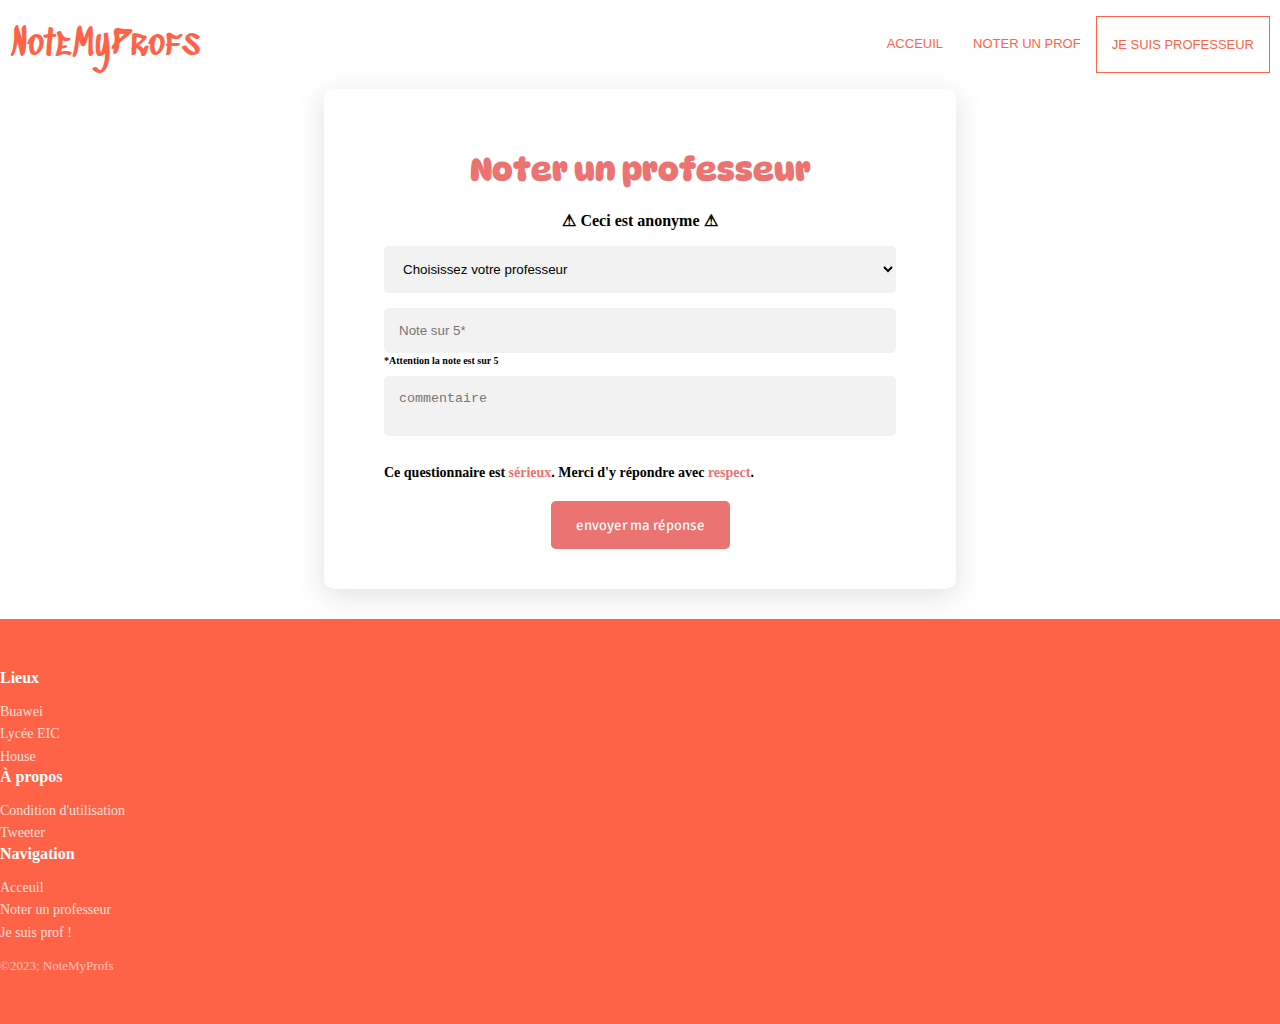
<file: noterunprof.html>
<!DOCTYPE html>
<html lang="en">
    <head>
            <meta charset="UTF-8">
            <meta http-equiv="X-UA-Compatible" content="IE=edge">
            <meta name="viewport" content="width=device-width, initial-scale=1.0">
            <link rel="stylesheet" href="noterunprof.css">

            <title>NoteMyProfs</title>
            <link rel="icon" type="image/png" href="./media/Iconweb.png">
            <link rel="preconnect" href="https://fonts.googleapis.com">
            <link rel="preconnect" href="https://fonts.gstatic.com" crossorigin>
            <link href="https://fonts.googleapis.com/css2?family=Sedgwick+Ave+Display&display=swap" rel="stylesheet">
            <link rel="preconnect" href="https://fonts.googleapis.com">
<link rel="preconnect" href="https://fonts.gstatic.com" crossorigin>
<link href="https://fonts.googleapis.com/css2?family=DynaPuff&display=swap" rel="stylesheet">
<link rel="preconnect" href="https://fonts.googleapis.com">
<link rel="preconnect" href="https://fonts.gstatic.com" crossorigin>
<link href="https://fonts.googleapis.com/css2?family=Signika+Negative:wght@300&display=swap" rel="stylesheet">



    </head>
    <body class="padding" ng-controller="PopupCtrl">
        <nav class="nav-menu d-none d-lg-block">
            <li><div class="logo">NoteMyProfs</div></li>
            <ul>
            <li><a href="connexionprof.html"class="noterunprof">Je suis professeur</a></li>
            <li><a href="noterunprof.html">Noter un prof</a></li>
            <li><a href="index.html">Acceuil</a></li>

            </ul>
        </nav>
  <div id="form">
     
    <h1 class="Louis">Noter un professeur</h1>
  
    <p class="choose-email">&#x26A0; Ceci est anonyme &#x26A0;</p>
    
    <div class="inputs">
      <select id="profList">
        <option disabled selected>Choisissez votre professeur</option>
        <!-- <option>Mme Belkadi (LV1)</option>
        <option>Mr Cauche (Math)</option>
        <option>Mme Sbahi (Français)</option>
        <option>Mme Loddo (LV2)</option>
        <option>Mme Lucas (SVT)</option>
        <option>Mr Cordouan (PackN)</option>
        <option>Mr Massemin (SNT)</option>
        <option>Mr Dewaele (Physique)</option>
        <option>Mme Ben Hafedh (Chimie)</option>
        <option>Mr Patry (EPS)</option>
        <option>Mr Gardin (SNT)</option>
        <option>Mr Kabeya (PackN)</option>
        <option>Mr Segre (PackA)</option>
        <option>Mr Hembert (Histoire / Géo)</option>
        <option>Mr Gaba (SES)</option>
        <option>Mr Quéval (PackA)</option> -->
      </select>
      <input type="number" placeholder="Note sur 5*" max="5" min="1" id="note"><p class="spannumber">*Attention la note est sur 5</p>
      <textarea type="textarea" placeholder="commentaire" id="comment"></textarea>
    </div>
    
    <p class="inscription">Ce questionnaire est <span>sérieux</span>. Merci d'y répondre avec <span>respect</span>.</p>
    <div align="center">
      <button type="button" class="bouttonsend" onclick="noter()">envoyer ma réponse</button>
    </div>
  </div>
</body>
<div class="footer-clean">
  <footer>
      <div class="container">
          <div class="row justify-content-center">
              <div class="col-sm-4 col-md-3 item">
                  <h3>Lieux</h3>
                  <ul>
                      <li><a href="#">Buawei</a></li>
                      <li><a href="#">Lycée EIC</a></li>
                      <li><a href="#">House</a></li>
                  </ul>
              </div>
              <div class="col-sm-4 col-md-3 item">
                  <h3>À propos</h3>
                  <ul>
                      <li><a href="#">Condition d'utilisation</a></li>
                      <li><a href="#">Tweeter</a></li>
                      <li><a href="#"></a></li>
                  </ul>
              </div>
              <div class="col-sm-4 col-md-3 item">
                  <h3>Navigation</h3>
                  <ul>
                      <li><a href="#">Acceuil</a></li>
                      <li><a href="#">Noter un professeur</a></li>
                      <li><a href="#">Je suis prof !</a></li>
                  </ul>
              </div>

                  <p class="copyright">©2023; NoteMyProfs</p>
              </div>
          </div>
      </div>
  </footer>
</div>
    <script src="./profs.js"></script>
    <script src="./noterprof.js"></script>
    </body>
</html>
</file>
<file: noterunprof.css>
body{
    background-color: #ffffff;
}
.nav-menu {
    display: flex;
    justify-content: space-between;
    align-items: center;
    padding-left: 10px;
    padding-right: 10px;
}

.nav-menu, .nav-menu * {
	list-style: none;
}

.nav-menu > ul > li {
	position: relative;
	white-space: nowrap;
	float: right;
}

.mr-auto, .mx-auto {
	margin-right: auto !important;
}

.nav-menu a {
	display: block;
	position: relative;
	color: tomato;
	padding: 20px 15px;
	transition: 0.3s;
	font-size: 13px;
	font-family: "Roboto", sans-serif;
	text-transform: uppercase;
	font-weight: 500;
    text-decoration: none;
}

.nav-menu a:hover, .nav-menu .active > a, .nav-menu li:hover > a {
	background: tomato;
    opacity: 0.7;
	text-decoration: none;
  color: white;
}
.noterunprof{
    border: tomato 1px solid;
}

.logo {
    font-family: 'Sedgwick Ave Display', cursive;
    font-size: 36px;
    color: tomato;
}
body {
    margin: 0;
}

main {
    margin: 0;
    text-align: center;
}

.imghead {
    width: 100%;
    margin-top: 0;
    height: 90vh;
}
.overlay {
    position: absolute;
    top: 50%;
    left: 50%;
    transform: translate(-50%, -50%);
    text-align: center;
}

.overlay h1, .overlay p {
    color: white;
}

.overlay h1 {
    font-size: 70px;
    margin-top: 0px;
}

.overlay p {
    font-size: 24px;
    margin-top: 10px;
}
.overlay h1 span {
    font-family: 'Sedgwick Ave Display', cursive;
}

.overlay p strong {
    font-weight: bold;
    text-decoration: underline;
}

@import url('https://fonts.googleapis.com/css2?family=Roboto&display=swap');

#form {
  margin-top: 20px;
  background-color: rgb(255, 255, 255);
  padding: 40px 60px;
  border-radius: 10px;
  min-width: 300px;
  width: 40%;
  margin: 0 auto;
  box-shadow: rgba(100, 100, 111, 0.2) 0px 7px 29px 0px;
  margin-bottom: 30px !important;

}
#form h1{
  color: #eb7371;
  text-align:center;
}
#form .social-media{
  margin-top: -10px;
  display: flex;
  flex-wrap:wrap;
  justify-content:center;
}
#form .social-media p{
  padding: 5px;
  width: 20px;
  margin-left: 10px;
  border-radius: 100%;
  border: 1px solid #545454;
  text-align: center;
  cursor:pointer;
  color: #545454;
}
#form p.choose-email{
  text-align:center;
  font-weight: 900;
}
#form .inputs {
  display: flex;
  flex-direction: column;
}
#form .inputs input[type='number'], input[type='text'], textarea[type='textarea'], select{
  padding: 15px;
  border:none;
  border-radius: 5px;
  background-color:#f2f2f2;
  outline:none;
  margin-bottom: 15px;
  resize: none;
}
#form p.inscription{
  font-size: 14px;
  margin-bottom: 20px;
  color: black;
  font-weight: bold;
}
#form p.inscription span{
  color: #eb7371;
}
#form button{
  padding: 15px 25px;
  border-radius: 5px;
  border:none;
  font-size: 15px;
  color: #fff;
  background-color: #eb7371;
  outline:none;
  cursor:pointer;
}

.Louis{
  font-family: 'DynaPuff', cursive;
}
.bouttonsend{
  font-family: 'Signika Negative', sans-serif;
}
.spannumber{
  font-weight: bold;
  margin-top: 0 !important;
  font-size: 10px;
}

#note{
  margin-bottom: 2px !important;
}
.footer-clean {
  padding:50px 0;
  background-color:tomato;
  color:white;
}

.footer-clean h3 {
  margin-top:0;
  margin-bottom:12px;
  font-weight:bold;
  font-size:16px;
}

.footer-clean ul {
  padding:0;
  list-style:none;
  line-height:1.6;
  font-size:14px;
  margin-bottom:0;
}

.footer-clean ul a {
  color:inherit;
  text-decoration:none;
  opacity:0.8;
}

.footer-clean ul a:hover {
  opacity:1;
}

.footer-clean .item.social {
  text-align:right;
}

@media (max-width:767px) {
  .footer-clean .item {
    text-align:center;
    padding-bottom:20px;
  }
}

@media (max-width: 768px) {
  .footer-clean .item.social {
    text-align:center;
  }
}

.footer-clean .item.social > a {
  font-size:24px;
  width:40px;
  height:40px;
  line-height:40px;
  display:inline-block;
  text-align:center;
  border-radius:50%;
  border:1px solid #ccc;
  margin-left:10px;
  margin-top:22px;
  color:inherit;
  opacity:0.75;
}

.footer-clean .item.social > a:hover {
  opacity:0.9;
}

@media (max-width:991px) {
  .footer-clean .item.social > a {
    margin-top:40px;
  }
}

@media (max-width:767px) {
  .footer-clean .item.social > a {
    margin-top:10px;
  }
}

.footer-clean .copyright {
  margin-top:14px;
  margin-bottom:0;
  font-size:13px;
  opacity:0.6;
}
</file>
